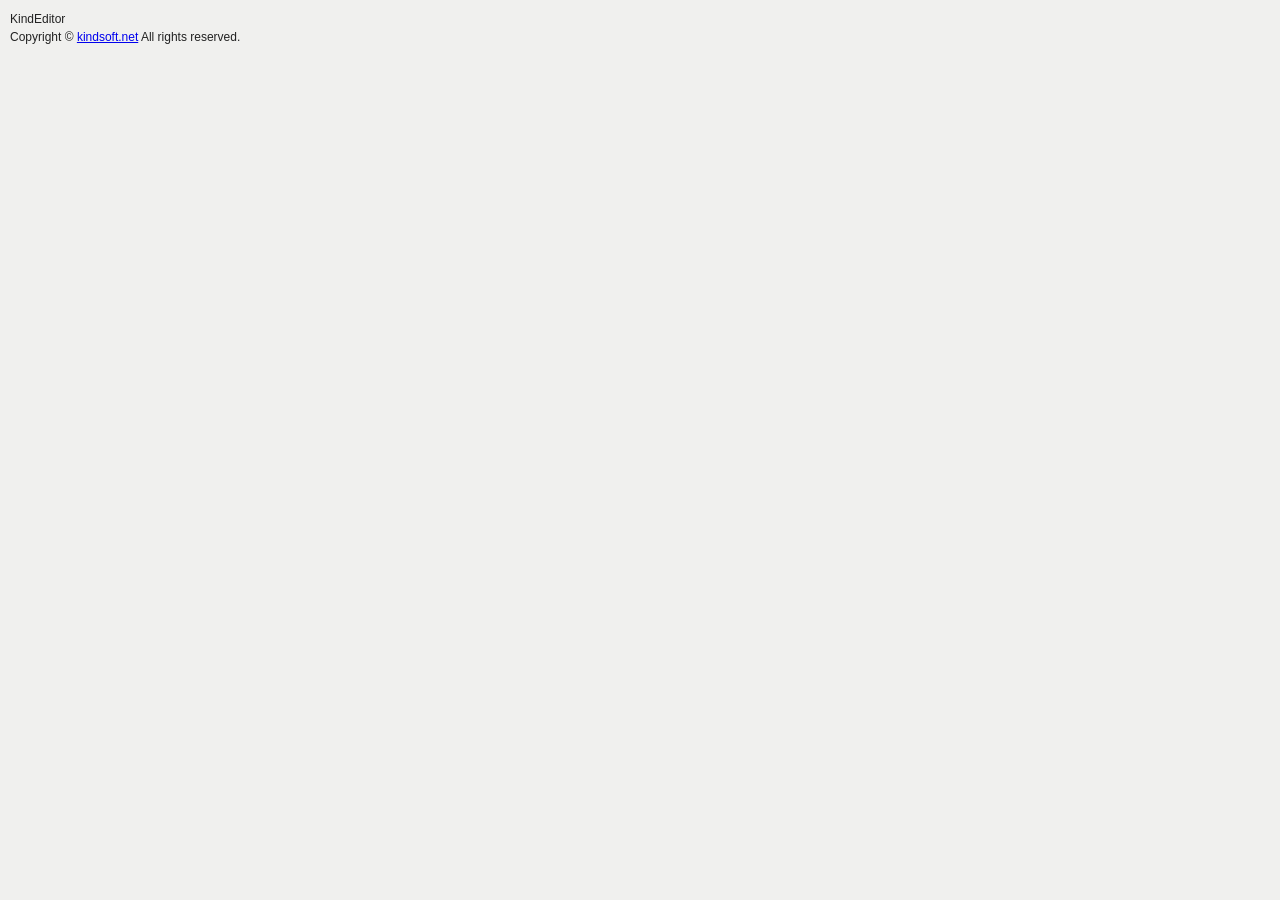
<file: LetterBook/src/main/webapp/common/editor/plugins/about.html>
<!doctype html>
<html>
	<head>
		<meta charset="utf-8" />
		<title>About</title>
		<style type="text/css" rel="stylesheet">
			body {
				margin: 0;
				font:12px/1.5 "sans serif",tahoma,verdana,helvetica;
				background-color:#F0F0EE;
				color:#222222;
				overflow:hidden;
			}
			.main {
				margin: 10px;
			}
			.table {
				list-style-image:none;
				list-style-position:outside;
				list-style-type:none;
				margin:0;
				padding:0;
				display:block;
			}
			.table li {
				padding:0;
				margin:0;
				display:list-item;
			}
		</style>
		<script type="text/javascript">
			var KE = parent.KindEditor;
			location.href.match(/\?id=([\w-]+)/i);
			var id = RegExp.$1;
			KE.event.ready(function() {
				KE.util.pluginLang('about', document);
				KE.util.hideLoadingPage(id);
			}, window, document);
		</script>
	</head>
	<body>
		<div class="main">
			<ul class="table">
				<li>
					KindEditor <span id="lang.version"></span></span>
				</li>
				<li>
					Copyright &copy; <a href="http://www.kindsoft.net/" target="_blank">kindsoft.net</a> All rights reserved.
				</li>
			</ul>
		</div>
	</body>
</html>
</file>
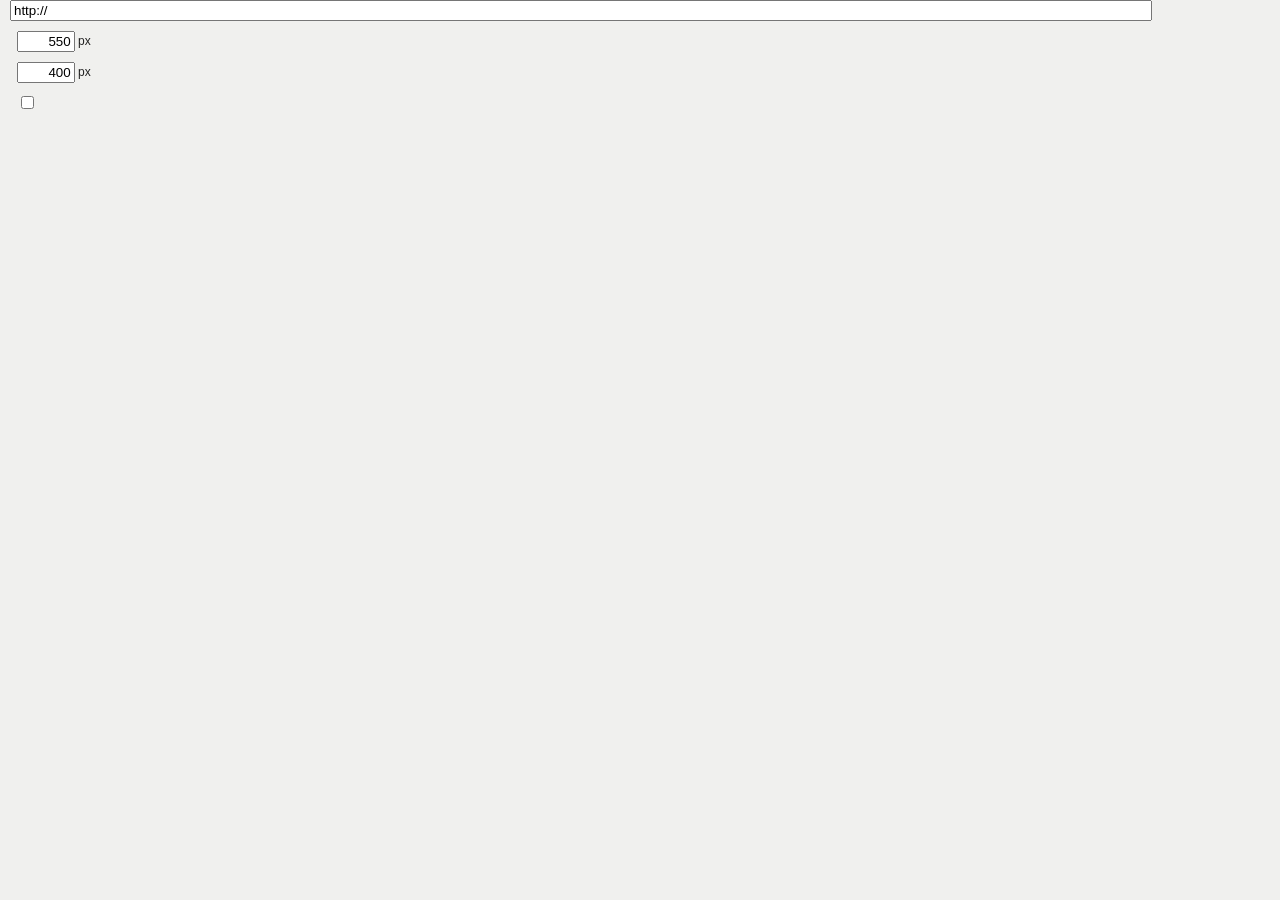
<file: LetterBook/src/main/webapp/common/editor/plugins/media.html>
<!doctype html>
<html>
	<head>
		<meta charset="utf-8" />
		<title>Media</title>
		<style type="text/css" rel="stylesheet">
			body {
				margin: 0;
				font:12px/1.5 "sans serif",tahoma,verdana,helvetica;
				background-color:#F0F0EE;
				color:#222222;
				overflow:hidden;
			}
			label {
				cursor:pointer;
			}
			.main {
				margin: 0 10px;
			}
			.table  {
				list-style-image:none;
				list-style-position:outside;
				list-style-type:none;
				margin:0;
				padding:0;
				display:block;
			}
			.table li {
				padding:0;
				margin-bottom:10px;
				display:list-item;
				line-height:1.5;
			}
			.table li label {
				font-weight:bold;
			}
			.table li input {
				vertical-align:middle;
			}
			.table li img {
				vertical-align:middle;
			}
		</style>
		<script type="text/javascript">
			var KE = parent.KindEditor;
			location.href.match(/\?id=([\w-]+)/i);
			var id = RegExp.$1;
			KE.event.ready(function() {
				KE.util.pluginLang('media', document);
				KE.util.hideLoadingPage(id);
			}, window, document);
		</script>
	</head>
	<body>
		<div class="main">
			<ul class="table">
				<li>
					<label for="url"><span id="lang.url"></span></label>
					<input type="text" id="url" name="url" value="http://" maxlength="255" style="width:90%;" />
				</li>
				<li>
					<label for="width"><span id="lang.width"></span></label>&nbsp;
					<input type="text" id="width" name="width" value="550" maxlength="4" style="width:50px;text-align:right;" /> px
				</li>
				<li>
					<label for="height"><span id="lang.height"></span></label>&nbsp;
					<input type="text" id="height" name="height" value="400" maxlength="4" style="width:50px;text-align:right;" /> px
				</li>
				<li>
					<label for="autostart"><span id="lang.autostart"></span></label>&nbsp;
					<input type="checkbox" id="autostart" name="autostart" value="1" />
				</li>
			</ul>
		</div>
	</body>
</html>
</file>
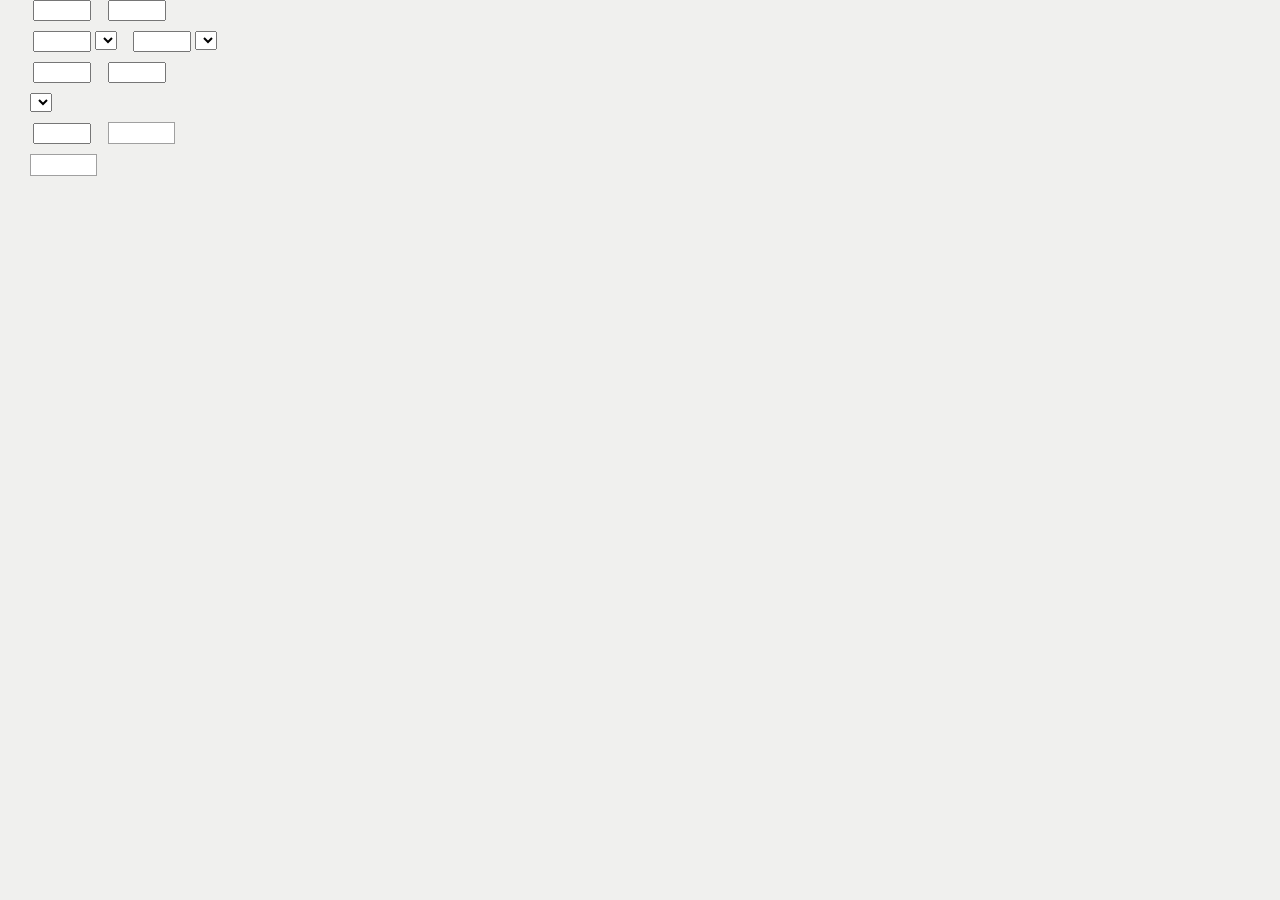
<file: LetterBook/src/main/webapp/common/editor/plugins/advtable/advtable.html>
<!doctype html>
<html>
	<head>
		<meta charset="utf-8" />
		<title>Table</title>
		<style type="text/css" rel="stylesheet">
			body {
				margin: 0;
				font:12px/1.5 "sans serif",tahoma,verdana,helvetica;
				background-color:#F0F0EE;
				color:#222222;
				overflow:hidden;
			}
			label {
				cursor:pointer;
				margin-right: 20px;
			}
			.main {
				margin: 0 10px;
			}
			.table {
				list-style-image:none;
				list-style-position:outside;
				list-style-type:none;
				margin:0;
				padding:0;
				display:block;
			}
			.table li {
				padding:0;
				margin-bottom:10px;
				display:list-item;
				line-height:1.5;
			}
			.table li label {
				font-weight:bold;
			}
			.table li input {
				vertical-align:middle;
			}
			.table li input.text {
				width:50px;
			}
			.margin-right-10 {
				margin-right:10px;
			}
			.color-picker {
				border: 1px solid #A0A0A0;
				background-color: #FFFFFF;
				font-size: 12px;
				width: 60px;
				height: 20px;
				line-height: 20px;
				padding-left: 5px;
				overflow: hidden;
				display: -moz-inline-stack;
				display: inline-block;
				vertical-align: middle;
				zoom: 1;
				*display: inline;
				cursor: pointer;
			}
		</style>
		<script type="text/javascript">
			var KE = parent.KindEditor;
			location.href.match(/\&id=([\w-]+)/i);
			var id = RegExp.$1;
			location.href.match(/\?mode=([\w-]*)/i);
			var mode = RegExp.$1;
			KE.event.ready(function() {
				var modeBox = KE.$('mode', document);
				var rowsBox = KE.$('rows', document);
				var colsBox = KE.$('cols', document);
				var widthBox = KE.$('width', document);
				var heightBox = KE.$('height', document);
				var widthTypeBox = KE.$('widthType', document);
				var heightTypeBox = KE.$('heightType', document);
				var paddingBox = KE.$('padding', document);
				var spacingBox = KE.$('spacing', document);
				var alignBox = KE.$('align', document);
				var borderBox = KE.$('border', document);
				var borderColorBox = KE.$('borderColor', document);
				var backgroundColorBox = KE.$('backgroundColor', document);
				var lang = KE.lang.plugins.advtable;
				widthTypeBox.options[0] = new Option(lang.percent, '%');
				widthTypeBox.options[1] = new Option(lang.px, 'px');
				heightTypeBox.options[0] = new Option(lang.percent, '%');
				heightTypeBox.options[1] = new Option(lang.px, 'px');
				alignBox.options[0] = new Option(lang.alignDefault, '');
				alignBox.options[1] = new Option(lang.alignLeft, 'left');
				alignBox.options[2] = new Option(lang.alignCenter, 'center');
				alignBox.options[3] = new Option(lang.alignRight, 'right');
				var rows = 3;
				var cols = 2;
				var width = 100;
				var height = '';
				var widthType = '%';
				var heightType = '%';
				var padding = 2;
				var spacing = 0;
				var align = '';
				var border = 1;
				var borderColor = '#000000';
				var backgroundColor = '';
				var table = KE.plugin.advtable.getSelectedTable(id);
				if (mode === 'default' && table) mode = 'update';
				if (mode === 'update') {
					rows = table.rows.length;
					cols = rows > 0 ? table.rows[0].cells.length : 0;
					rowsBox.disabled = true;
					colsBox.disabled = true;
					var tableWidth = table.style.width || table.width;
					var tableHeight = table.style.height || table.height;
					if (tableWidth !== undefined && tableWidth.match(/^(\d+)((?:px|%)*)$/)) {
						width = RegExp.$1;
						widthType = RegExp.$2;
					} else {
						width = '';
					}
					if (tableHeight !== undefined && tableHeight.match(/^(\d+)((?:px|%)*)$/)) {
						height = RegExp.$1;
						heightType = RegExp.$2;
					}
					padding = table.cellPadding || '';
					spacing = table.cellSpacing || '';
					align = table.align || '';
					border = (table.border === undefined) ? '' : table.border;
					borderColor = table.getAttribute('borderColor') || '';
					backgroundColor = table.style.backgroundColor || table.bgColor || '';
					borderColor = KE.util.rgbToHex(borderColor).toUpperCase();
					backgroundColor = KE.util.rgbToHex(backgroundColor).toUpperCase();
				}
				modeBox.value = mode;
				rowsBox.value = rows;
				colsBox.value = cols;
				widthBox.value = width;
				heightBox.value = height;
				widthTypeBox.value = widthType;
				heightTypeBox.value = heightType;
				paddingBox.value = padding;
				spacingBox.value = spacing;
				alignBox.value = align;
				borderBox.value = border;
				function setColor(el, color) {
					el.style.backgroundColor = color;
					el.style.color = (color == '#000000') ? '#FFFFFF' : '#000000';
					el.innerHTML = color;
				}
				setColor(borderColorBox, borderColor);
				setColor(backgroundColorBox, backgroundColor);
				var picker;
				var currentElement;
				function removePicker() {
					if (picker) {
						picker.remove();
						picker = null;
						currentElement = null;
					}
				}
				function onclickFunc(el) {
					if (picker && el === currentElement) {
						removePicker();
					} else {
						removePicker();
						var dialog = KE.g[id].dialogStack[0];
						dialog.beforeHide = removePicker;
						dialog.ondrag = removePicker;
						var scrollPos = KE.util.getScrollPos();
						var iframePos = KE.util.getElementPos(dialog.iframe);
						var pos = KE.util.getElementPos(el);
						picker = new KE.colorpicker({
							x : iframePos.x + pos.x - scrollPos.x,
							y : iframePos.y + pos.y - scrollPos.y + 22,
							z : dialog.zIndex + 1,
							onclick : function(color) {
								setColor(el, color);
								removePicker();
							},
							selectedColor : (el.innerHTML || '')
						});
						picker.create();
						currentElement = el;
					}
				}
				borderColorBox.onclick = function() {
					onclickFunc(borderColorBox);
				};
				backgroundColorBox.onclick = function() {
					onclickFunc(backgroundColorBox);
				};
				KE.util.pluginLang('advtable', document);
				KE.util.hideLoadingPage(id);
			}, window, document);
		</script>
	</head>
	<body>
		<div class="main">
			<input type="hidden" id="mode" name="mode" value="" /> 
			<ul class="table">
				<li>
					<label for="rows"><span id="lang.cells"></span></label>
					<span id="lang.rows"></span>&nbsp;<input type="text" id="rows" name="rows" value="" maxlength="4" class="text margin-right-10" />
					<span id="lang.cols"></span>&nbsp;<input type="text" id="cols" name="cols" value="" maxlength="4" class="text" />
				</li>
				<li>
					<label for="width"><span id="lang.size"></span></label>
					<span id="lang.width"></span>&nbsp;<input type="text" id="width" name="width" value="" maxlength="4" class="text" align="absmiddle" />
					<select id="widthType" name="widthType" align="absmiddle" class="margin-right-10"></select>
					<span id="lang.height"></span>&nbsp;<input type="text" id="height" name="height" value="" maxlength="4" class="text" align="absmiddle" />
					<select id="heightType" name="heightType" align="absmiddle" class="margin-right-10"></select>
				</li>
				<li>
					<label for="padding"><span id="lang.space"></span></label>
					<span id="lang.padding"></span>&nbsp;<input type="text" id="padding" name="padding" value="" maxlength="4" class="text margin-right-10" />
					<span id="lang.spacing"></span>&nbsp;<input type="text" id="spacing" name="spacing" value="" maxlength="4" class="text" />
				</li>
				<li>
					<label for="align"><span id="lang.align"></span></label>
					<select id="align" name="align"></select>
				</li>
				<li>
					<label for="border"><span id="lang.border"></span></label>
					<span id="lang.borderWidth"></span>&nbsp;<input type="text" id="border" name="border" value="" maxlength="4" class="text margin-right-10" />
					<span id="lang.borderColor"></span>&nbsp;<span id="borderColor" class="color-picker"></span>
				</li>
				<li>
					<label for="backgroundColor"><span id="lang.backgroundColor"></span></label>
					<span id="backgroundColor" class="color-picker"></span>
				</li>
			</ul>
		</div>
	</body>
</html>
</file>
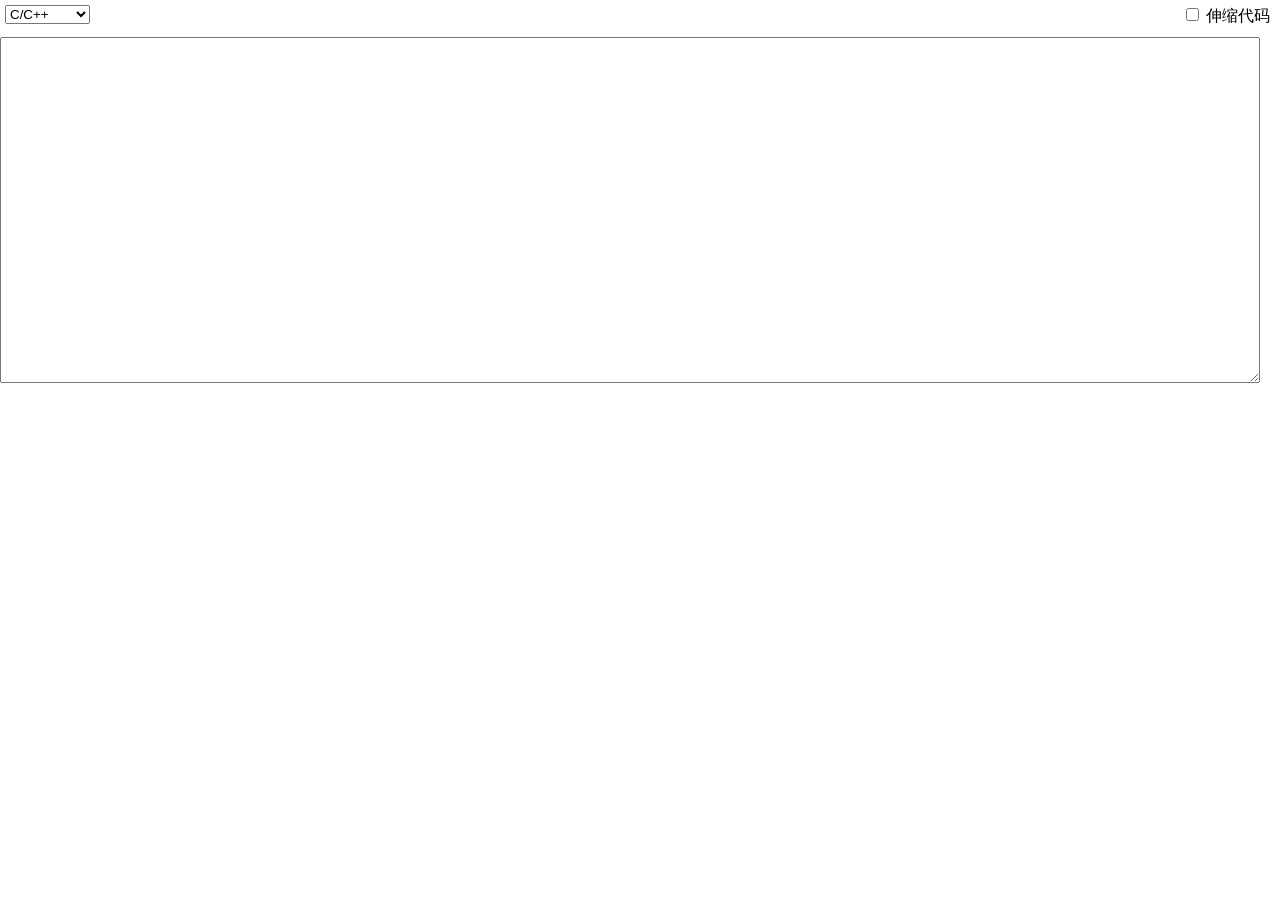
<file: LetterBook/src/main/webapp/common/editor/plugins/code/code.html>
<!doctype html>
<html>
	<head>
		<meta charset="utf-8" />
		<title>Code</title>
		<style>
		    body,table{margin:0;padding:0;border:none;background-color: #fff;width:100%;height:100%}
		    td{padding:5px 0;}
		    .ke-left {float: left;margin-left:5px}
		    .ke-right {float: right;margin-right:10px}
		    .ke-hide{margin-left:5px;display:none;}
			.ke-textarea {
				border: 1px solid #848484 #E0E0E0 #E0E0E0 #848484;
				display: block;
				font-family: "sans serif", tahoma, verdana, helvetica;
				font-size: 12px;
				width:98%;
				height:340px;
			}
		</style>
		<script type="text/javascript">
			var KE = parent.KindEditor;
			location.href.match(/\?id=([\w-]+)/i);
			var id = RegExp.$1;
			var stack = KE.g[id].dialogStack;
			var dialog = stack[stack.length - 1];
			KE.event.ready(function() {
				var langType = KE.$('keLangType', document);
				var stretchFlag = KE.$('keStretchFlag', document);
				var stretchTitle = KE.$('keStretchTitle', document);
				var textarea = KE.$('keTextarea', document);
				KE.event.add(stretchFlag, 'click', function (e) {
				    var stParent = stretchTitle.parentNode || stretchTitle.parentElement;
				    if(stretchFlag.checked){
				       stParent.style.display = "block";
				    }else{
				       stParent.style.display = "none";
				    }
				});
				dialog.yesButton.onclick = function(){
					var cls = langType.value === '' ? '' :  ' lang-' + langType.value;
					var html = '';
					if(stretchFlag.checked && stretchTitle.value !== ''){
					   html = "<span class='stretch point'>" + stretchTitle.value;
					   html += "<span class='expand'>&nbsp</span>"+"</span>";
					}
					html += '<pre class="prettyprint' + cls + '">\n' + KE.util.escape(textarea.value) + '</pre>';
					KE.util.insertHtml(id,html);
				    KE.util.focus(id);
				    dialog.hide();
				}
				KE.util.pluginLang('code', document);
				KE.util.hideLoadingPage(id);
			}, window, document);
		</script>
	</head>
	<body>
	    <table border="0" cellpadding="0" cellspacing="0" width="100%" height="100%">
			<tr>
				<td class="ke-left">
				    <select id="keLangType">
				      <option value="cpp">C/C++</option>
				      <option value="java">Java</option>
				      <option value="cs">C#</option>
				      <option value="js">JavaScript</option>
				      <option value="html">HTML</option>
				      <option value="css">CSS</option>
				      <option value="">Other</option>
				    </select>
				</td>
				<td class="ke-right">
				   <input id="keStretchFlag" type="checkbox" name="keStretchFlag">
				   <label for="keStretchFlag">伸缩代码</label>
				</td>
			</tr>
			<tr>
			    <td colspan="2" class="ke-hide">
			        <label for="keStretchTitle">伸缩标题：</label>
				    <input id="keStretchTitle" type="text" name="keStretchTitle" style="width:85%">
				</td>
			</tr>
			<tr>
			    <td colspan="2">
				    <textarea id="keTextarea" class="ke-textarea"></textarea>
				</td>
			</tr>
		</table>
	</body>
</html>
</file>
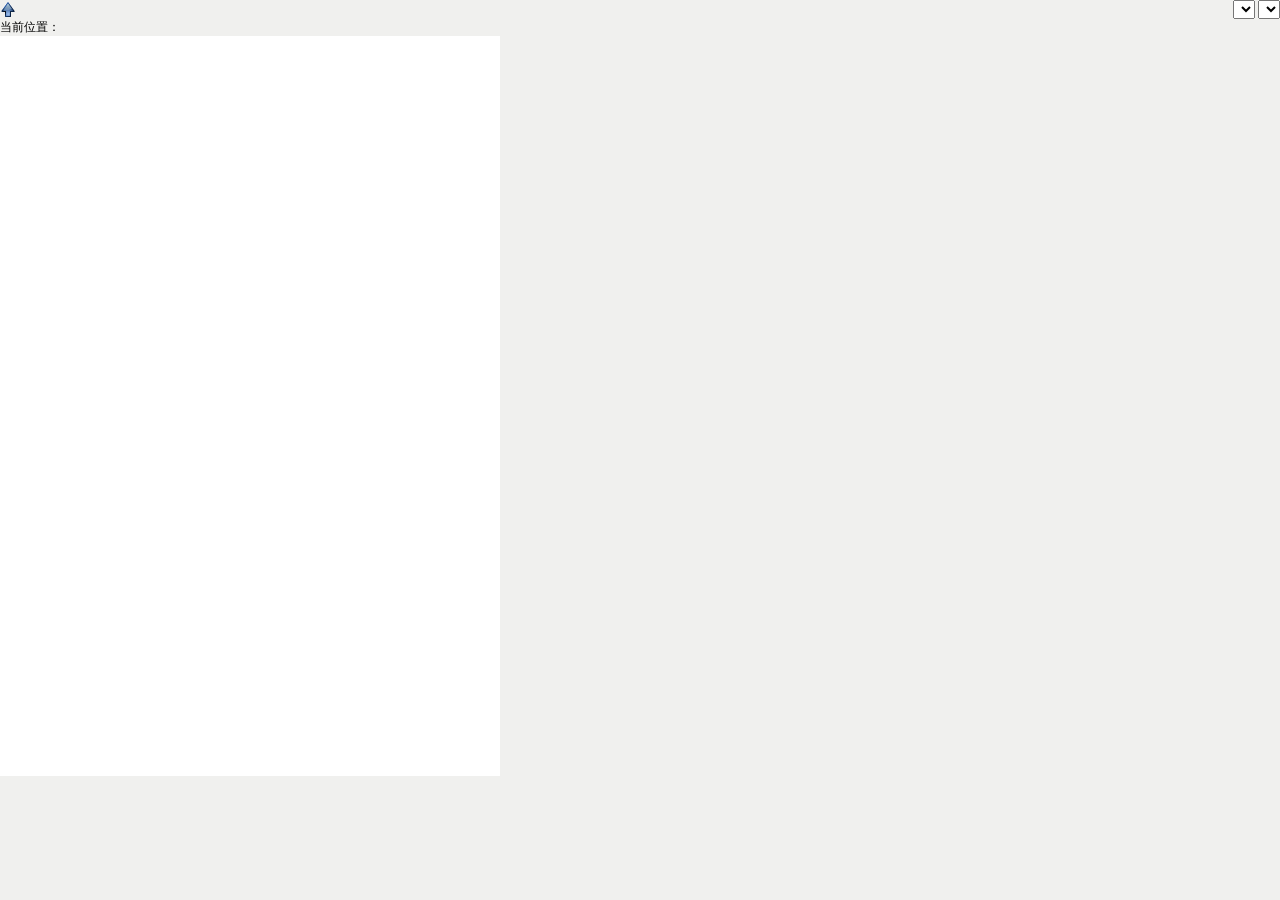
<file: LetterBook/src/main/webapp/common/editor/plugins/file_manager/file_manager.html>
<!doctype html>
<html>
	<head>
		<meta charset="utf-8" />
		<title>File Manager</title>
		<link type="text/css" rel="stylesheet" href="./file_manager.css" />
		<script type="text/javascript" charset="utf-8" src="./file_manager.js"></script>
	</head>
	<body>
		<table class="top" border="0" cellpadding="0" cellspacing="0" width="100%">
			<tr>
				<td>
					<img id="moveupImg" src="./images/go-up.gif" width="16" height="16" border="0" alt="" align="absmiddle" />
					<a id="moveup" href="javascript:;"><span id="lang.moveup"></span></a>
				</td>
				<td align="right">
					<span id="lang.viewType"></span><select id="viewType" name="viewType"></select>
					<span id="lang.orderType"></span><select id="orderType" name="orderType"></select>
				</td>
			</tr>
			<tr>
				<td height="5">当前位置：<span id="dirSpan"></span></td>
				<td height="5"></td>
			</tr>
		</table>
		<div id="listDiv" class="file-list"></div>
		<div id="viewDiv" class="file-view"></div>
	</body>
</html>
</file>
<file: LetterBook/src/main/webapp/common/editor/plugins/file_manager/file_manager.css>
body {
	font-size:12px;
	font-family: "sans serif",tahoma,verdana,helvetica;
	margin: 0;
	padding: 0;
	background-color:#F0F0EE;
	overflow: hidden;
}
td {
	font-size:12px;
}
.top {
	background-color:#F0F0EE;
}
.file-view {
	overflow: scroll;
	background-color:#FFFFFF;
	width: 500px;
	height: 370px;
}
.file-view-area {
	float:left;
	border: 1px solid #FFFFFF;
	margin: 5px;
}
.file-view-area .photo {
	width: 100px;
	height: 100px;
	margin: 3px;
}
.file-view-area .name {
	margin: 2px;
	text-align: center;
	overflow: hidden;
	width: 100px;
	height: 16px;
}
.selected {
	border: 1px solid #888888;
	background-color: #F0F0EE;
}
.noselected {
	border: 1px solid #DDDDDD;
	background-color: #FFFFFF;
}
.file-list {
	overflow: scroll;
	background-color:#FFFFFF;
	width: 500px;
	height: 370px;
}
.file-list-table {
	width: 95%;
}
.file-list-table .name {
	width: 55%;
}
.file-list-table .size {
	width: 15%;
}
.file-list-table .datetime {
	width: 30%;
	text-align: center;
}
</file>
